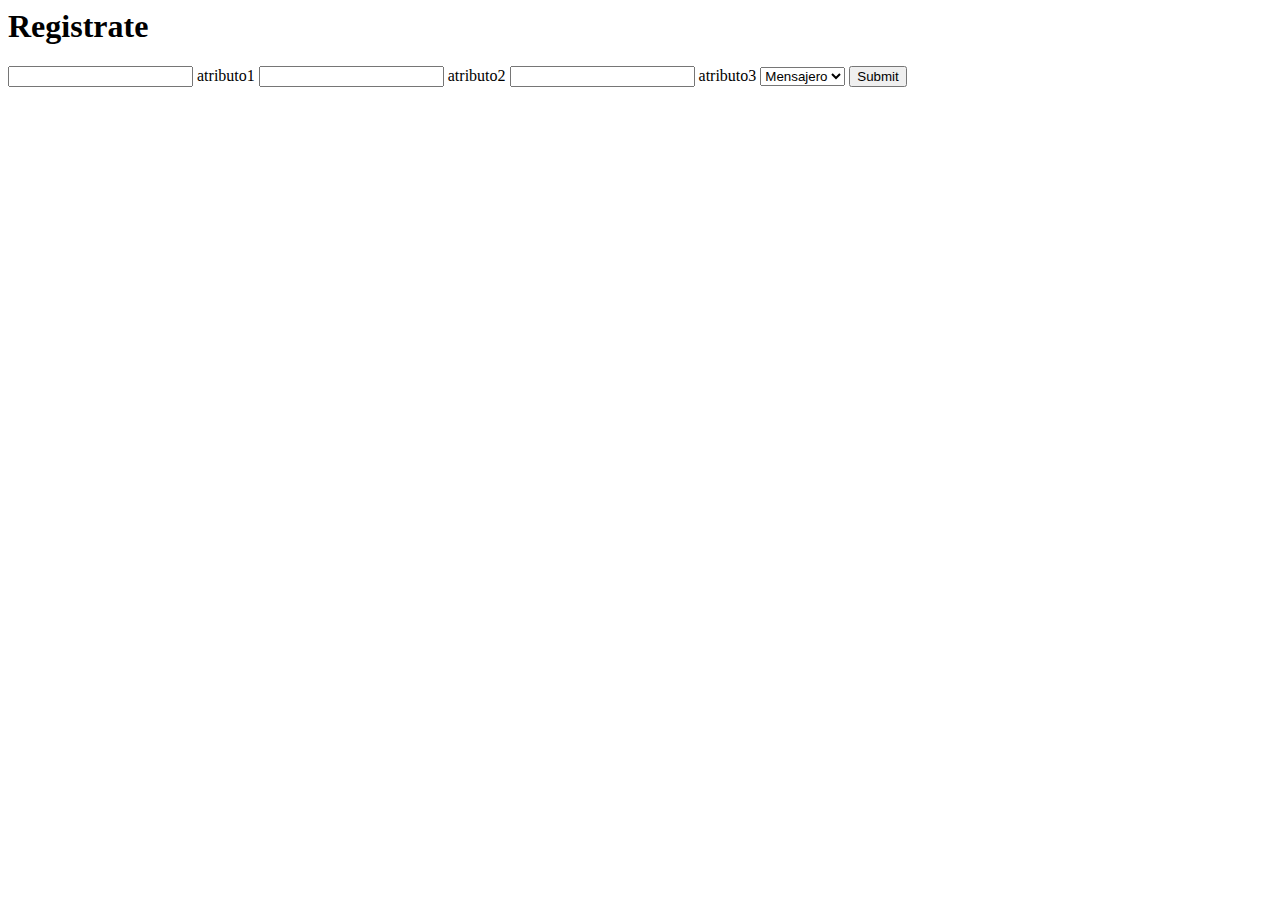
<file: formulario.html>
<body>
	<div>
		<form action="" class="formulario">
		<h1 class="formulario__titulo">Registrate</h1>
		<input type="text" class="formulario__input">
		<label for="" class="formulario__label">atributo1</label>

		<input type="text" class="formulario__input">
		<label for="" class="formulario__label">atributo2</label>
		
		<input type="text" class="formulario__input">
		<label for="" class="formulario__label">atributo3</label>
		
		<select  class="formulario__input" type="text" ><label for="" class="formulario__label">atributo4</label>
            <option>Mensajero</option>
            <option >Cliente</option>
            
          </select>
		
		<input type="submit" class="formulario__submit">
	</form>
	</div>
	
	<script src="form.js"></script>
</body>
</file>
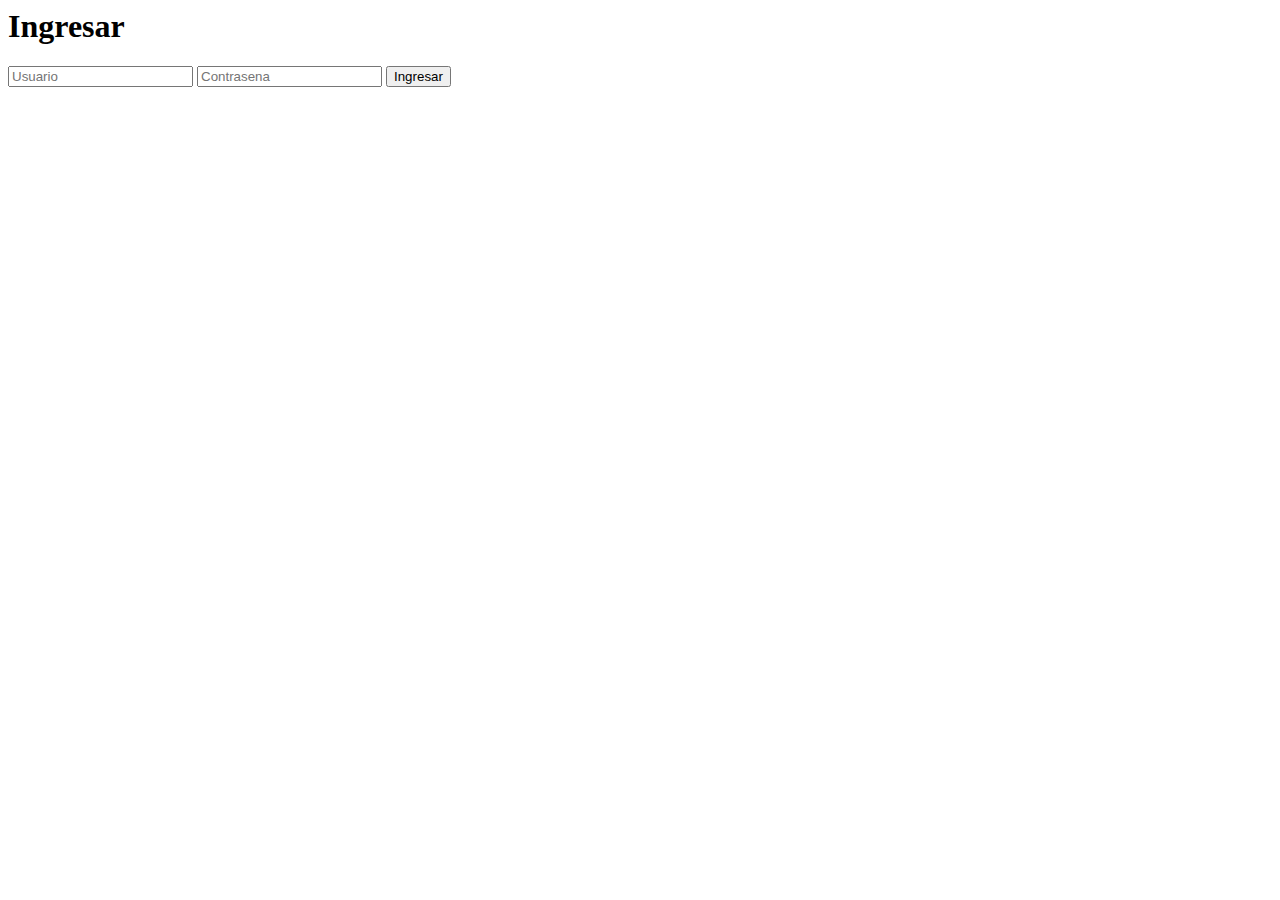
<file: login.html>
<body>

	<div class="login">
    <h1>Ingresar</h1>
    <form method="post">
    	<input type="text" name="u" placeholder="Usuario" required="required" />
        <input type="password" name="p" placeholder="Contrasena" required="required" />
        <button type="submit" class="btn btn-primary btn-block btn-large">Ingresar</button>
    </form>
    <br>
    <script async src="//pagead2.googlesyndication.com/pagead/js/adsbygoogle.js"></script>

<ins class="adsbygoogle"
     style="display:block"
     data-ad-client="ca-pub-9155049400353686"
     data-ad-slot="9589048256"
     data-ad-format="auto"></ins>
<script>
(adsbygoogle = window.adsbygoogle || []).push({});
</script>
<script src="//maxcdn.bootstrapcdn.com/bootstrap/3.3.0/js/bootstrap.min.js"></script>
	<script src="//code.jquery.com/jquery-1.11.1.min.js"></script>
</div>

</body>
</file>
